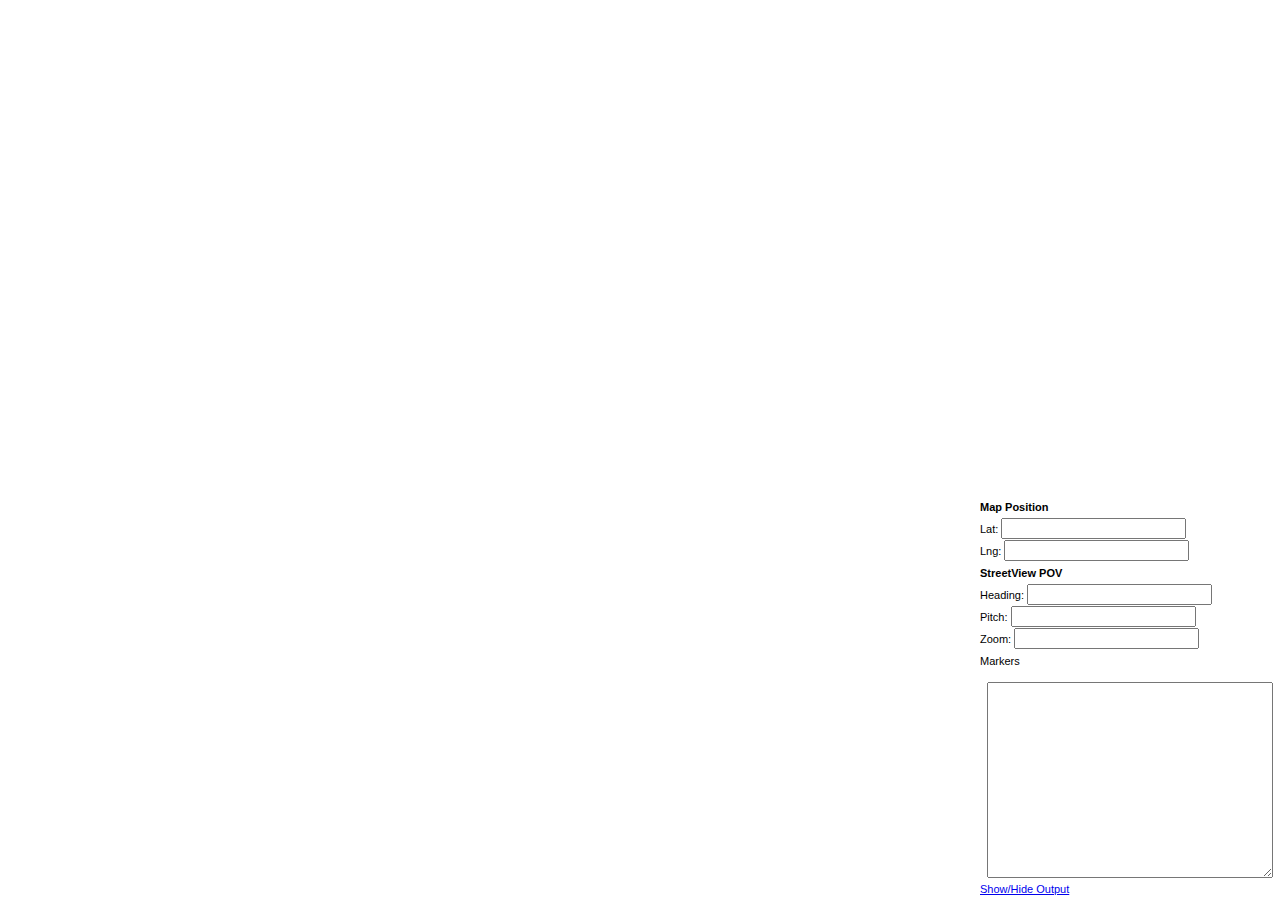
<file: index.html>
<!DOCTYPE html> 
<html> 
<head> 
<meta http-equiv="content-type" content="text/html; charset=UTF-8"/> 
<meta name="viewport" content="initial-scale=1.0, maximum-scale=1.0, user-scalable=no" /> 
<meta name="apple-mobile-web-app-capable" content="yes" />
<link rel="apple-touch-icon" href="apple-touch-icon.png"/>
<link rel="shortcut icon" type="image/x-icon" href="favicon.ico">
<link rel="stylesheet" href="css/style.css?v=1">
<title>...on a map</title> 
<meta name="description" content="View stuff...on a map!"/>
<meta property="og:title" content="...on a map"/>
<meta property="og:description" content="View stuff...on a map!"/>
<meta property="og:type" content="website"/>
<meta property="og:url" content="http://example.com/"/>
<meta property="og:image" content="http://example.com/fb.png"/>
<meta property="fb:admins" content="122611956"/>


<script type="text/javascript"> 
  // Loads the Google Map API and runs callback function (init()) when done
  function loadScript() {
    var script = document.createElement("script");
    script.type = "text/javascript";
    script.src = "http://maps.google.com/maps/api/js?v=3&sensor=true&callback=init";
    document.body.appendChild(script);

    // For iphone
    window.top.scrollTo(0, 1);
  }
  
  window.onload = loadScript;
</script> 
</head> 
<body> 
  <div id="map_canvas"></div> 
  <div id="sv_canvas"></div> 

	<div id="controls">
    <div class="info">
      <div id="map-position">
        <strong>Map Position</strong><br>
        Lat: <input type="text" name="lat"><br>
        Lng: <input type="text" name="lng"><br>
      </div>
      <div id="streetview-position">
        <strong>StreetView POV</strong><br>
        Heading: <input type="text" name="heading"><br>
        Pitch: <input type="text" name="pitch"><br>
        Zoom: <input type="text" name="zoom">
      </div>
    </div>
    Markers<br>
		<textarea id="output"></textarea>
		<a href="#" id="show-hide-output" data-element="textarea#output">Show/Hide Output</a>
	</div>

  <script src="//ajax.googleapis.com/ajax/libs/jquery/1.7.2/jquery.min.js"></script>
  <script>window.jQuery || document.write('<script src="js/libs/jquery.min.js">\x3C/script>')</script>
	
	<script type="text/javascript">
	// Event handlers related to non-map controls
	$("#show-hide-output").live("click", function(){
		var el = $(this).data("element");
		var $el = $(el);
		$el.toggle();
	});
	</script>

 <script type="text/javascript" src="js/libs/underscore.js"></script> 
 <script type="text/javascript" src="js/Ride.js"></script> 
 <script type="text/javascript" src="js/MapApp.js"></script> 
 <script type="text/javascript" src="js/app.js"></script> 

  <script>
    var _gaq=[['_setAccount','UA-XXXXXX-X'],['_trackPageview']];
    (function(d,t){var g=d.createElement(t),s=d.getElementsByTagName(t)[0];g.async=1;
    g.src=('https:'==location.protocol?'//ssl':'//www')+'.google-analytics.com/ga.js';
    s.parentNode.insertBefore(g,s)}(document,'script'));
  </script>
</body> 
</html>
</file>
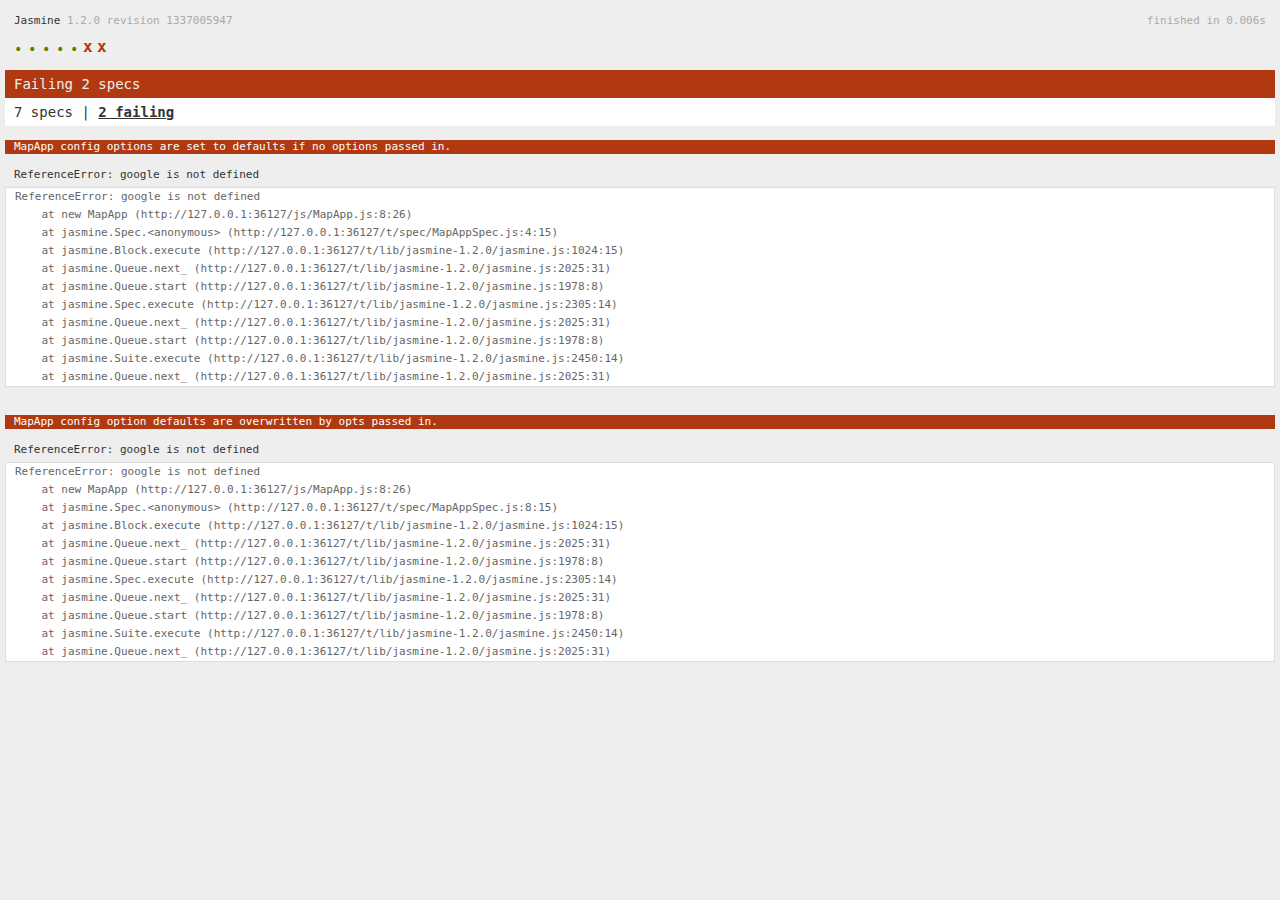
<file: t/SpecRunner.html>
<!DOCTYPE HTML PUBLIC "-//W3C//DTD HTML 4.01 Transitional//EN"
  "http://www.w3.org/TR/html4/loose.dtd">
<html>
<head>
  <title>Jasmine Spec Runner</title>

  <link rel="shortcut icon" type="image/png" href="lib/jasmine-1.2.0/jasmine_favicon.png">
  <link rel="stylesheet" type="text/css" href="lib/jasmine-1.2.0/jasmine.css">
  <script type="text/javascript" src="lib/jasmine-1.2.0/jasmine.js"></script>
  <script type="text/javascript" src="lib/jasmine-1.2.0/jasmine-html.js"></script>

  <script type="text/javascript" src="../js/libs/underscore.js"></script>

  <!-- include source files here... -->
  <script type="text/javascript" src="src/Player.js"></script>
  <script type="text/javascript" src="src/Song.js"></script>
  <script type="text/javascript" src="../js/MapApp.js"></script>

  <!-- include spec files here... -->
  <script type="text/javascript" src="spec/SpecHelper.js"></script>
  <script type="text/javascript" src="spec/PlayerSpec.js"></script>
  <script type="text/javascript" src="spec/MapAppSpec.js"></script>

  <script type="text/javascript">
    (function() {
      var jasmineEnv = jasmine.getEnv();
      jasmineEnv.updateInterval = 1000;

      var htmlReporter = new jasmine.HtmlReporter();

      jasmineEnv.addReporter(htmlReporter);

      jasmineEnv.specFilter = function(spec) {
        return htmlReporter.specFilter(spec);
      };

      var currentWindowOnload = window.onload;

      window.onload = function() {
        if (currentWindowOnload) {
          currentWindowOnload();
        }
        execJasmine();
      };

      function execJasmine() {
        jasmineEnv.execute();
      }

    })();
  </script>

</head>

<body>
</body>
</html>
</file>
<file: css/style.css>
html { height: 100% }
body { height: 100%; margin: 0px; padding: 0px; font:normal 11px/22px Arial, sans-serif; }

#map_canvas {
  height: 50%;
  width: 100%;
}

#sv_canvas {
  height: 50%;
  width: 100%;
  position: absolute;
  bottom: 0;
  right: 0;
}

#controls {
  position: absolute;
  bottom: 0;
  right: 0;
  width: 300px;
  background: rgba(255, 255, 255, 0.6);
  z-index: 3;
}

#controls textarea {
  width:280px;
  height:190px;
  margin:0 auto;
  display:block;
  margin-top:10px;
}
</file>
<file: t/lib/jasmine-1.2.0/jasmine.css>
body { background-color: #eeeeee; padding: 0; margin: 5px; overflow-y: scroll; }

#HTMLReporter { font-size: 11px; font-family: Monaco, "Lucida Console", monospace; line-height: 14px; color: #333333; }
#HTMLReporter a { text-decoration: none; }
#HTMLReporter a:hover { text-decoration: underline; }
#HTMLReporter p, #HTMLReporter h1, #HTMLReporter h2, #HTMLReporter h3, #HTMLReporter h4, #HTMLReporter h5, #HTMLReporter h6 { margin: 0; line-height: 14px; }
#HTMLReporter .banner, #HTMLReporter .symbolSummary, #HTMLReporter .summary, #HTMLReporter .resultMessage, #HTMLReporter .specDetail .description, #HTMLReporter .alert .bar, #HTMLReporter .stackTrace { padding-left: 9px; padding-right: 9px; }
#HTMLReporter #jasmine_content { position: fixed; right: 100%; }
#HTMLReporter .version { color: #aaaaaa; }
#HTMLReporter .banner { margin-top: 14px; }
#HTMLReporter .duration { color: #aaaaaa; float: right; }
#HTMLReporter .symbolSummary { overflow: hidden; *zoom: 1; margin: 14px 0; }
#HTMLReporter .symbolSummary li { display: block; float: left; height: 7px; width: 14px; margin-bottom: 7px; font-size: 16px; }
#HTMLReporter .symbolSummary li.passed { font-size: 14px; }
#HTMLReporter .symbolSummary li.passed:before { color: #5e7d00; content: "\02022"; }
#HTMLReporter .symbolSummary li.failed { line-height: 9px; }
#HTMLReporter .symbolSummary li.failed:before { color: #b03911; content: "x"; font-weight: bold; margin-left: -1px; }
#HTMLReporter .symbolSummary li.skipped { font-size: 14px; }
#HTMLReporter .symbolSummary li.skipped:before { color: #bababa; content: "\02022"; }
#HTMLReporter .symbolSummary li.pending { line-height: 11px; }
#HTMLReporter .symbolSummary li.pending:before { color: #aaaaaa; content: "-"; }
#HTMLReporter .bar { line-height: 28px; font-size: 14px; display: block; color: #eee; }
#HTMLReporter .runningAlert { background-color: #666666; }
#HTMLReporter .skippedAlert { background-color: #aaaaaa; }
#HTMLReporter .skippedAlert:first-child { background-color: #333333; }
#HTMLReporter .skippedAlert:hover { text-decoration: none; color: white; text-decoration: underline; }
#HTMLReporter .passingAlert { background-color: #a6b779; }
#HTMLReporter .passingAlert:first-child { background-color: #5e7d00; }
#HTMLReporter .failingAlert { background-color: #cf867e; }
#HTMLReporter .failingAlert:first-child { background-color: #b03911; }
#HTMLReporter .results { margin-top: 14px; }
#HTMLReporter #details { display: none; }
#HTMLReporter .resultsMenu, #HTMLReporter .resultsMenu a { background-color: #fff; color: #333333; }
#HTMLReporter.showDetails .summaryMenuItem { font-weight: normal; text-decoration: inherit; }
#HTMLReporter.showDetails .summaryMenuItem:hover { text-decoration: underline; }
#HTMLReporter.showDetails .detailsMenuItem { font-weight: bold; text-decoration: underline; }
#HTMLReporter.showDetails .summary { display: none; }
#HTMLReporter.showDetails #details { display: block; }
#HTMLReporter .summaryMenuItem { font-weight: bold; text-decoration: underline; }
#HTMLReporter .summary { margin-top: 14px; }
#HTMLReporter .summary .suite .suite, #HTMLReporter .summary .specSummary { margin-left: 14px; }
#HTMLReporter .summary .specSummary.passed a { color: #5e7d00; }
#HTMLReporter .summary .specSummary.failed a { color: #b03911; }
#HTMLReporter .description + .suite { margin-top: 0; }
#HTMLReporter .suite { margin-top: 14px; }
#HTMLReporter .suite a { color: #333333; }
#HTMLReporter #details .specDetail { margin-bottom: 28px; }
#HTMLReporter #details .specDetail .description { display: block; color: white; background-color: #b03911; }
#HTMLReporter .resultMessage { padding-top: 14px; color: #333333; }
#HTMLReporter .resultMessage span.result { display: block; }
#HTMLReporter .stackTrace { margin: 5px 0 0 0; max-height: 224px; overflow: auto; line-height: 18px; color: #666666; border: 1px solid #ddd; background: white; white-space: pre; }

#TrivialReporter { padding: 8px 13px; position: absolute; top: 0; bottom: 0; left: 0; right: 0; overflow-y: scroll; background-color: white; font-family: "Helvetica Neue Light", "Lucida Grande", "Calibri", "Arial", sans-serif; /*.resultMessage {*/ /*white-space: pre;*/ /*}*/ }
#TrivialReporter a:visited, #TrivialReporter a { color: #303; }
#TrivialReporter a:hover, #TrivialReporter a:active { color: blue; }
#TrivialReporter .run_spec { float: right; padding-right: 5px; font-size: .8em; text-decoration: none; }
#TrivialReporter .banner { color: #303; background-color: #fef; padding: 5px; }
#TrivialReporter .logo { float: left; font-size: 1.1em; padding-left: 5px; }
#TrivialReporter .logo .version { font-size: .6em; padding-left: 1em; }
#TrivialReporter .runner.running { background-color: yellow; }
#TrivialReporter .options { text-align: right; font-size: .8em; }
#TrivialReporter .suite { border: 1px outset gray; margin: 5px 0; padding-left: 1em; }
#TrivialReporter .suite .suite { margin: 5px; }
#TrivialReporter .suite.passed { background-color: #dfd; }
#TrivialReporter .suite.failed { background-color: #fdd; }
#TrivialReporter .spec { margin: 5px; padding-left: 1em; clear: both; }
#TrivialReporter .spec.failed, #TrivialReporter .spec.passed, #TrivialReporter .spec.skipped { padding-bottom: 5px; border: 1px solid gray; }
#TrivialReporter .spec.failed { background-color: #fbb; border-color: red; }
#TrivialReporter .spec.passed { background-color: #bfb; border-color: green; }
#TrivialReporter .spec.skipped { background-color: #bbb; }
#TrivialReporter .messages { border-left: 1px dashed gray; padding-left: 1em; padding-right: 1em; }
#TrivialReporter .passed { background-color: #cfc; display: none; }
#TrivialReporter .failed { background-color: #fbb; }
#TrivialReporter .skipped { color: #777; background-color: #eee; display: none; }
#TrivialReporter .resultMessage span.result { display: block; line-height: 2em; color: black; }
#TrivialReporter .resultMessage .mismatch { color: black; }
#TrivialReporter .stackTrace { white-space: pre; font-size: .8em; margin-left: 10px; max-height: 5em; overflow: auto; border: 1px inset red; padding: 1em; background: #eef; }
#TrivialReporter .finished-at { padding-left: 1em; font-size: .6em; }
#TrivialReporter.show-passed .passed, #TrivialReporter.show-skipped .skipped { display: block; }
#TrivialReporter #jasmine_content { position: fixed; right: 100%; }
#TrivialReporter .runner { border: 1px solid gray; display: block; margin: 5px 0; padding: 2px 0 2px 10px; }
</file>
